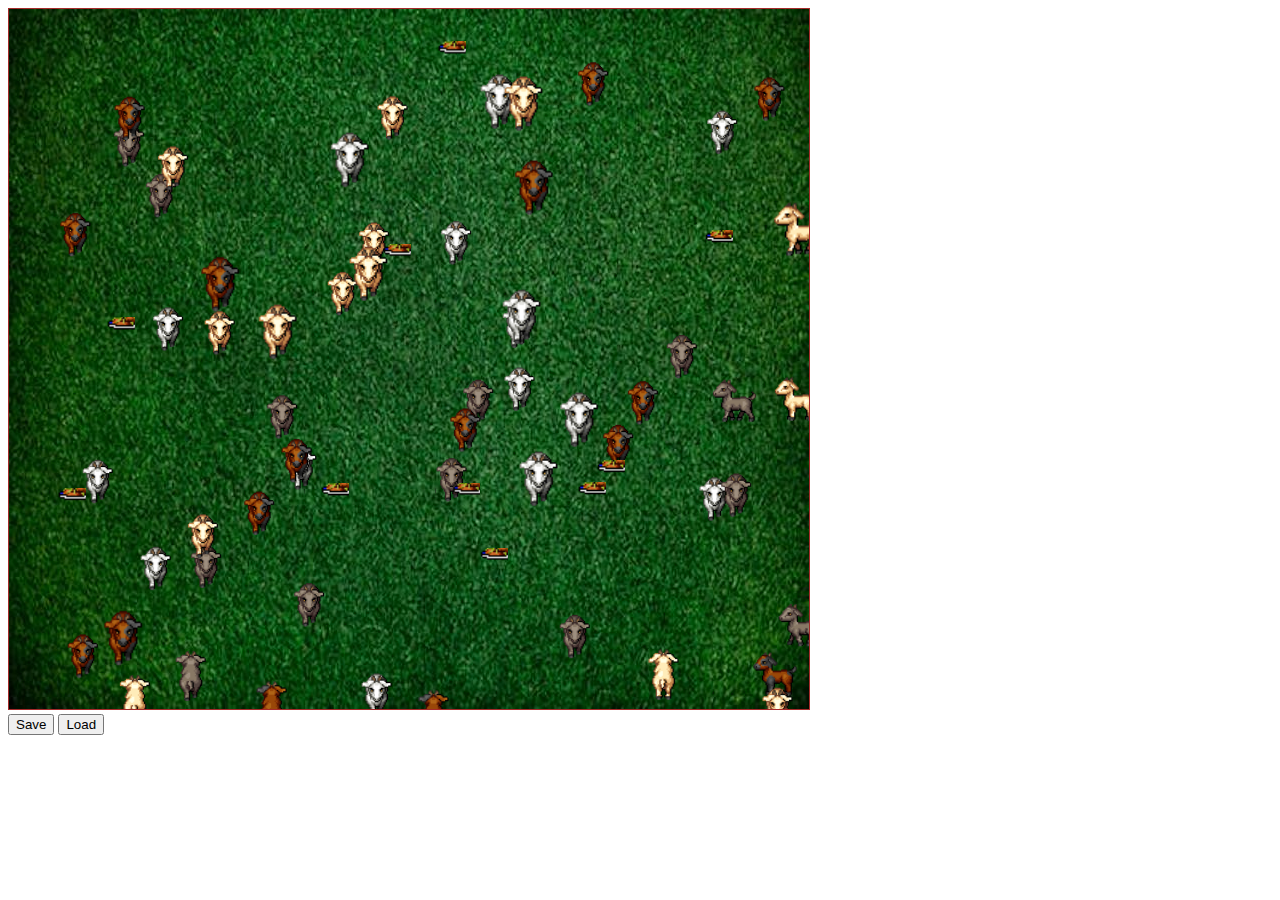
<file: index.html>
﻿
<!DOCTYPE html>
<html>
<head>
    <meta charset="utf-8">
    <title>Game Project Shell</title>
    <script type="text/javascript" src="http://24.16.255.56:8888/socket.io/socket.io.js"></script>
    <script type="text/javascript" src="./socket.js"></script>
    <script type="text/javascript" src="./gameengine.js"></script>
    <script type="text/javascript" src="./assetmanager.js"></script>
    <script type="text/javascript" src="./main.js"></script>
</head>
<body>
    <canvas id="gameWorld" tabindex="1" width="800" height="700" style="border: 1px solid brown; background: lightskyblue"></canvas>
    <div id="text"></div>    
    <button id="save" type="button">Save</button>
    <button id="load" type="button">Load</button>
</body>
</html>
</file>
